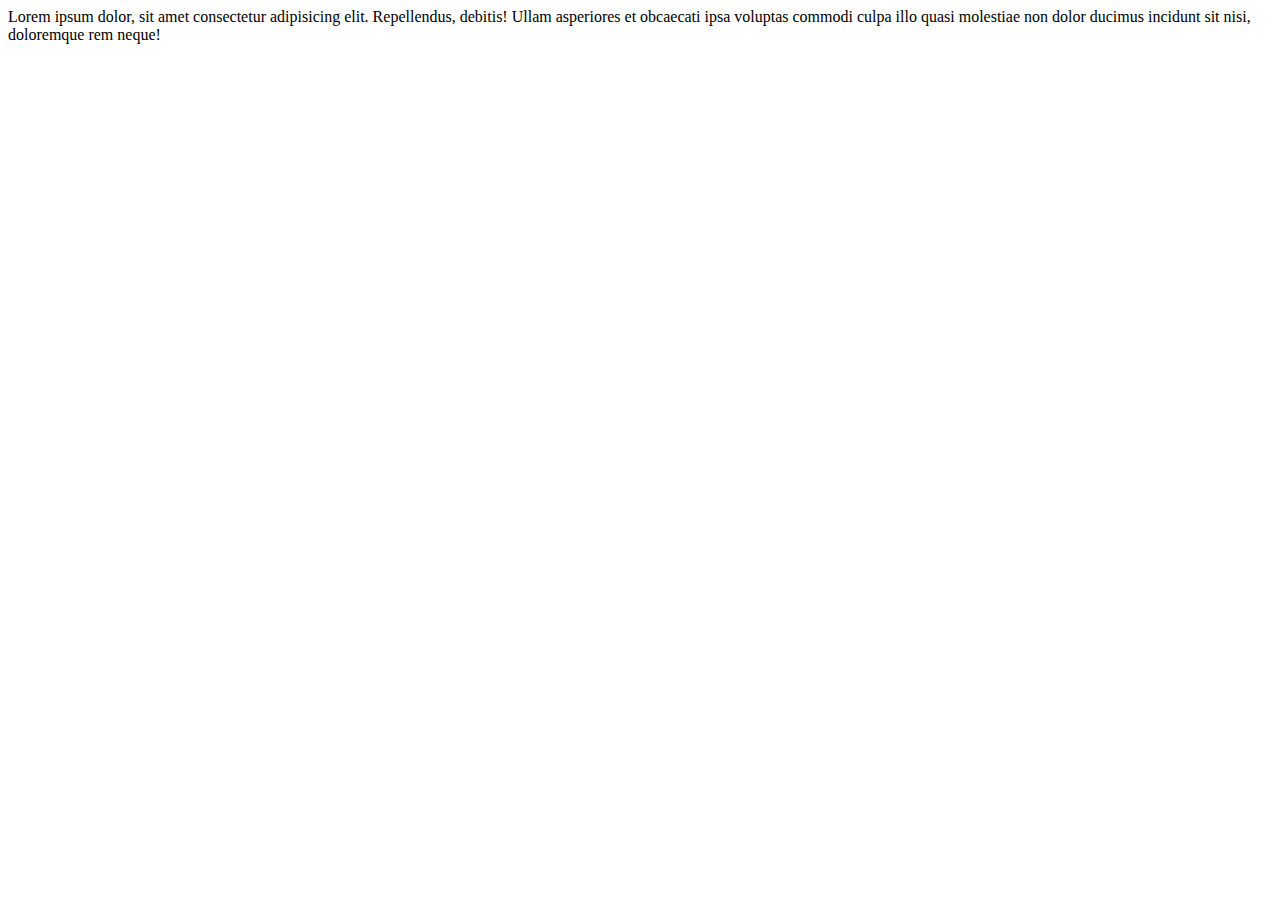
<file: back.html>
<!DOCTYPE html>
<html lang="en">
<head>
    <meta charset="UTF-8">
    <meta name="viewport" content="width=device-width, initial-scale=1.0">
    <title>Back-End Development</title>
</head>
<body>
    Lorem ipsum dolor, sit amet consectetur adipisicing elit. Repellendus, debitis! Ullam asperiores et obcaecati ipsa voluptas commodi culpa illo quasi molestiae non dolor ducimus incidunt sit nisi, doloremque rem neque!
</body>
</html>
</file>
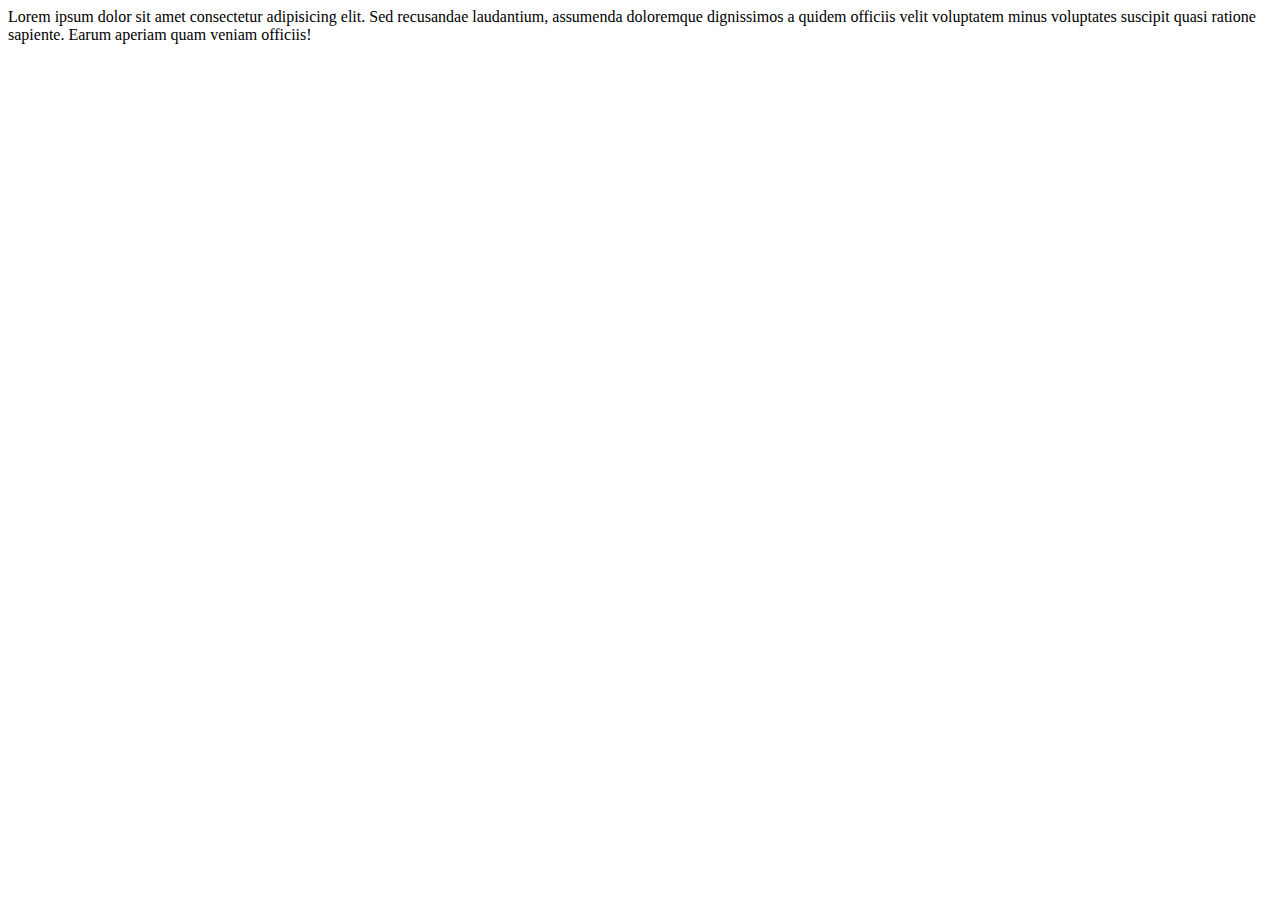
<file: front.html>
<!DOCTYPE html>
<html lang="en">
<head>
    <meta charset="UTF-8">
    <meta name="viewport" content="width=device-width, initial-scale=1.0">
    <title>Front-End Development</title>
</head>
<body>
  Lorem ipsum dolor sit amet consectetur adipisicing elit. Sed recusandae laudantium, assumenda doloremque dignissimos a quidem officiis velit voluptatem minus voluptates suscipit quasi ratione sapiente. Earum aperiam quam veniam officiis!  
</body>
</html>
</file>
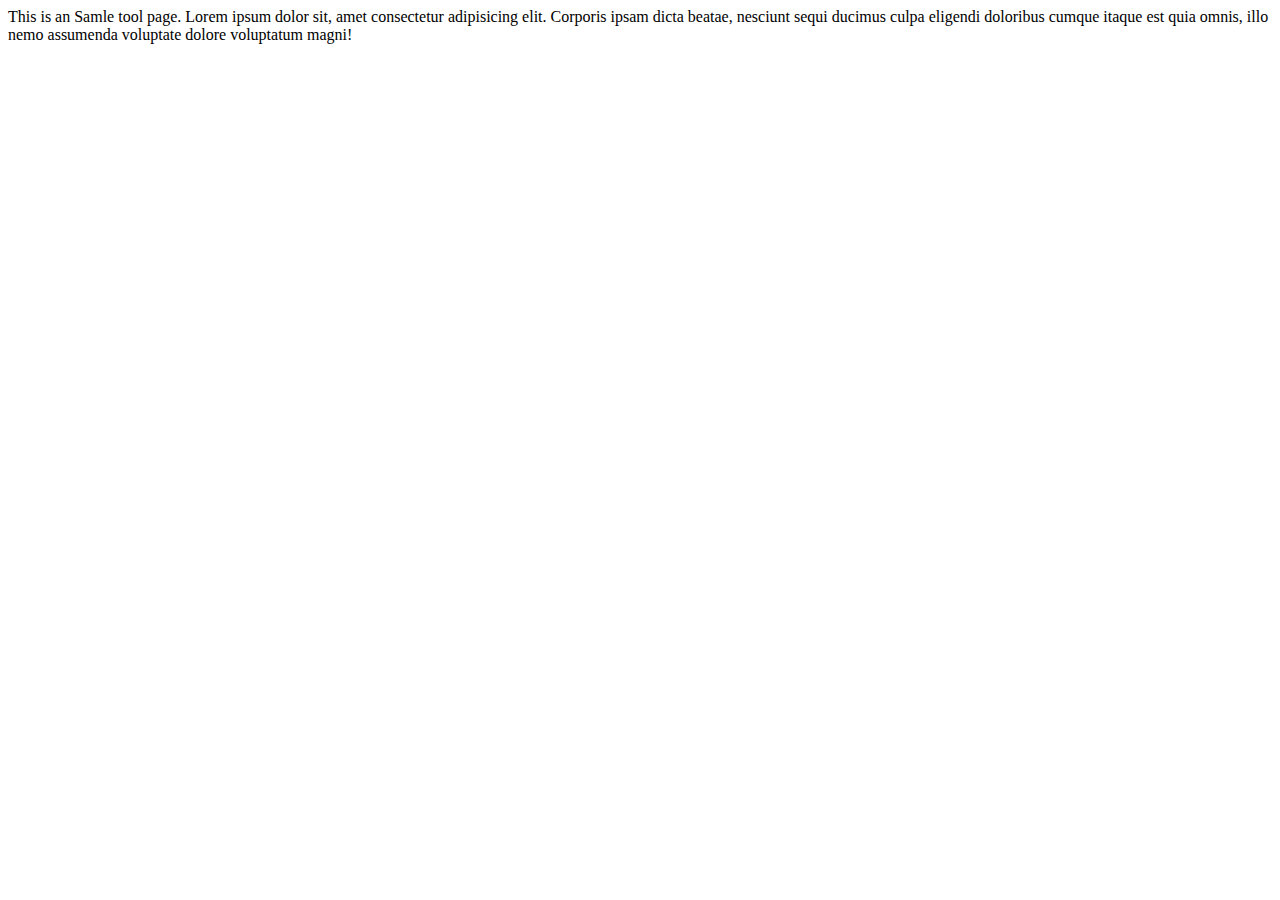
<file: tool.html>
<!DOCTYPE html>
<html lang="en">
<head>
    <meta charset="UTF-8">
    <meta name="viewport" content="width=device-width, initial-scale=1.0">
    <title>Document</title>
</head>
<body>
    This is an Samle tool page.
    Lorem ipsum dolor sit, amet consectetur adipisicing elit. Corporis ipsam dicta beatae,
     nesciunt sequi ducimus culpa eligendi doloribus cumque itaque est quia omnis, illo nemo 
     assumenda voluptate dolore voluptatum magni!
</body>
</html>
</file>
